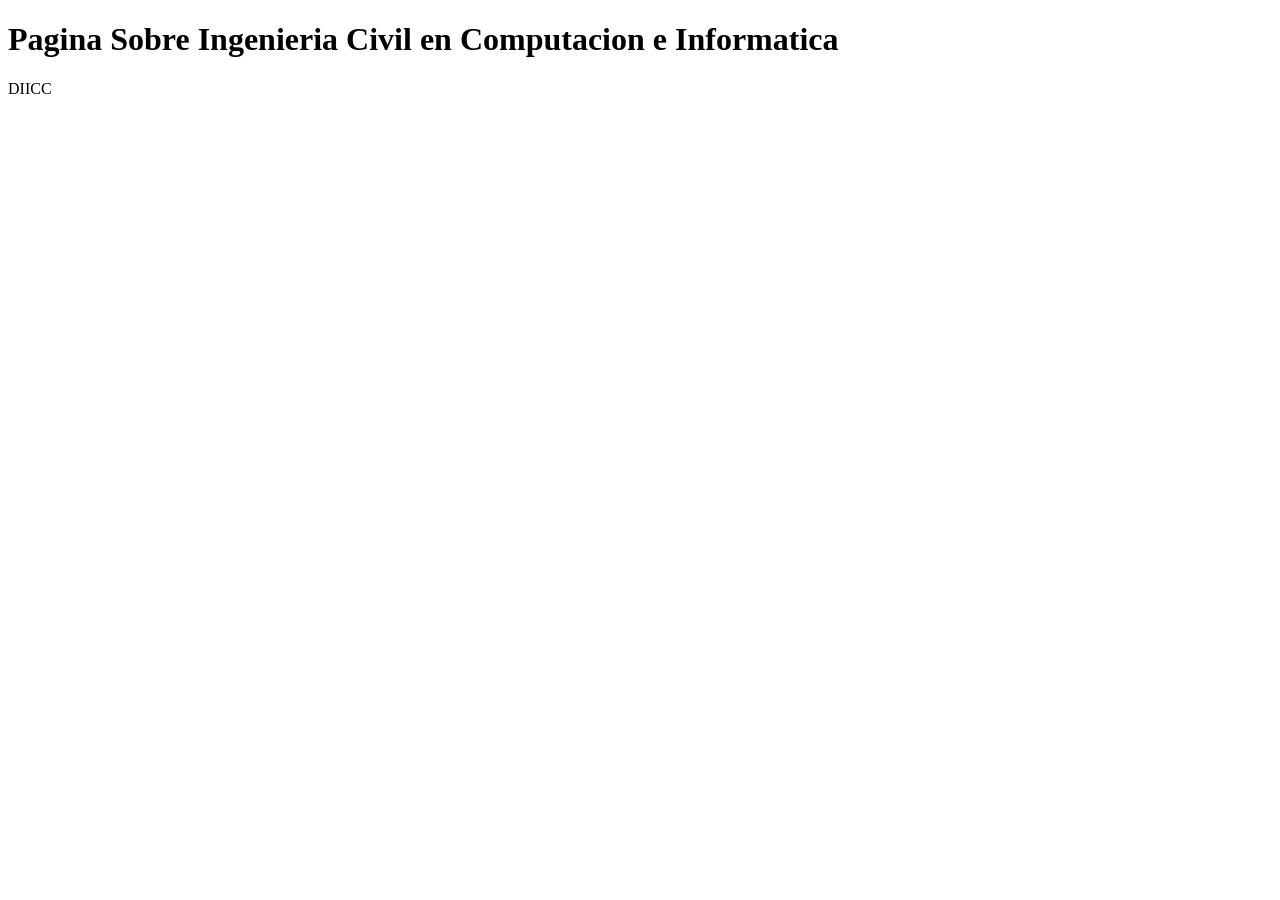
<file: carrera/templates/carrera/index.html>
<!DOCTYPE html>
<html>
<head>
    <title>CEAL - Sobre Ingenieria Civil en Computacion e Informatica</title>
</head>
<body>
    <h1>Pagina Sobre Ingenieria Civil en Computacion e Informatica</h1>
    <p>DIICC</p>
</body>
</html>
</file>
